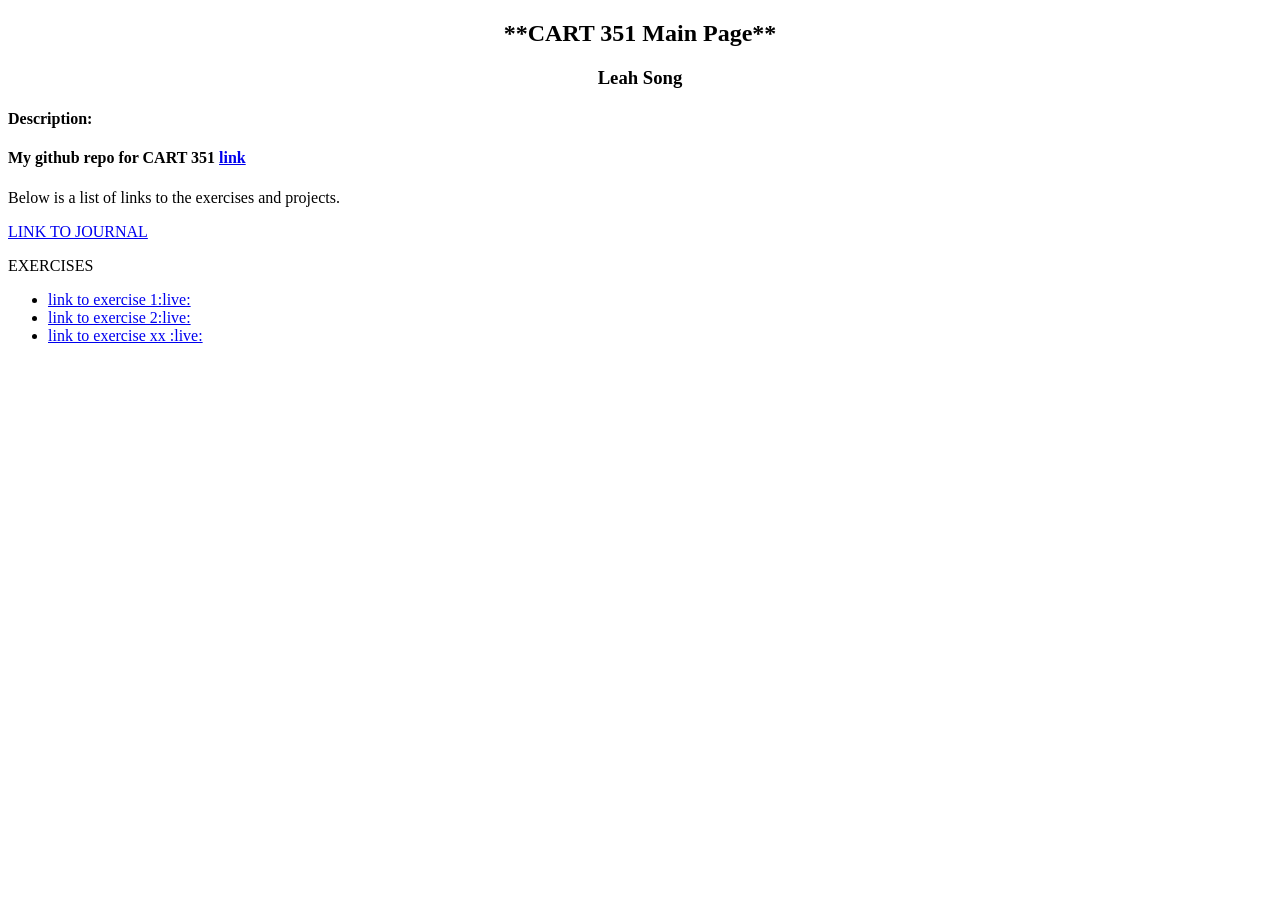
<file: index.html>
<!DOCTYPE html>
<html>
<head>
  <title>**CART 351 Page**</title>
  <meta charset="utf-8" />
  <link rel="stylesheet" type="text/css" href="css/main.css">
</head>
<body>
    <!-- the header div -->
  <header>
    <h2>**CART 351 Main Page**</h2>
    <h3> Leah Song </h3>
    <h4> Description: </h4>
      <h4> My github repo for CART 351 <a href = "https://github.com/leahiscoding/CART351">link</a></h4>
    <p>Below is a list of links to the exercises and projects.</p>
  <header>
  <!-- the main div -->
  <main>
  
    <p> <a href = "journal.html">LINK TO JOURNAL</a> </p>
  
  <p> EXERCISES </p>
    <ul>
          <li><a href="exercises/exercise1.py"> link to exercise 1:live:</a></li>
          <li><a href="#"> link to exercise 2:live:</a></li>
          <li><a href="#"> link to exercise xx :live:</a></li>
      </ul>
       <!-- <p> PROJECT I</p>
      <ul>
        <li><a href="#"> Project I download</a> </li>
        <li><a href="#"> Project I :live:</a></li>
        <li><a href="#"> Project I documentation:</a></li>
      </ul>
      <p> PROJECT II </p>
      <ul>
        <li><a href="#"> Project II download</a> </li>
        <li><a href="#"> Project II :live:</a></li>
        <li><a href="#"> Project II documentation:</a></li>
      </ul>-->

</main> 
  <!-- the footer div -->
<!-- <footer>
<p>This page is <strong>merely</strong> a template page. It contains only an <em> indication </em> for the content expected. You are FREE (and <strong>should</strong>) rewrite the markup, add a layout (css), images, styling, some character, etc ...</p>
</footer> -->
</body>
</html>
</file>
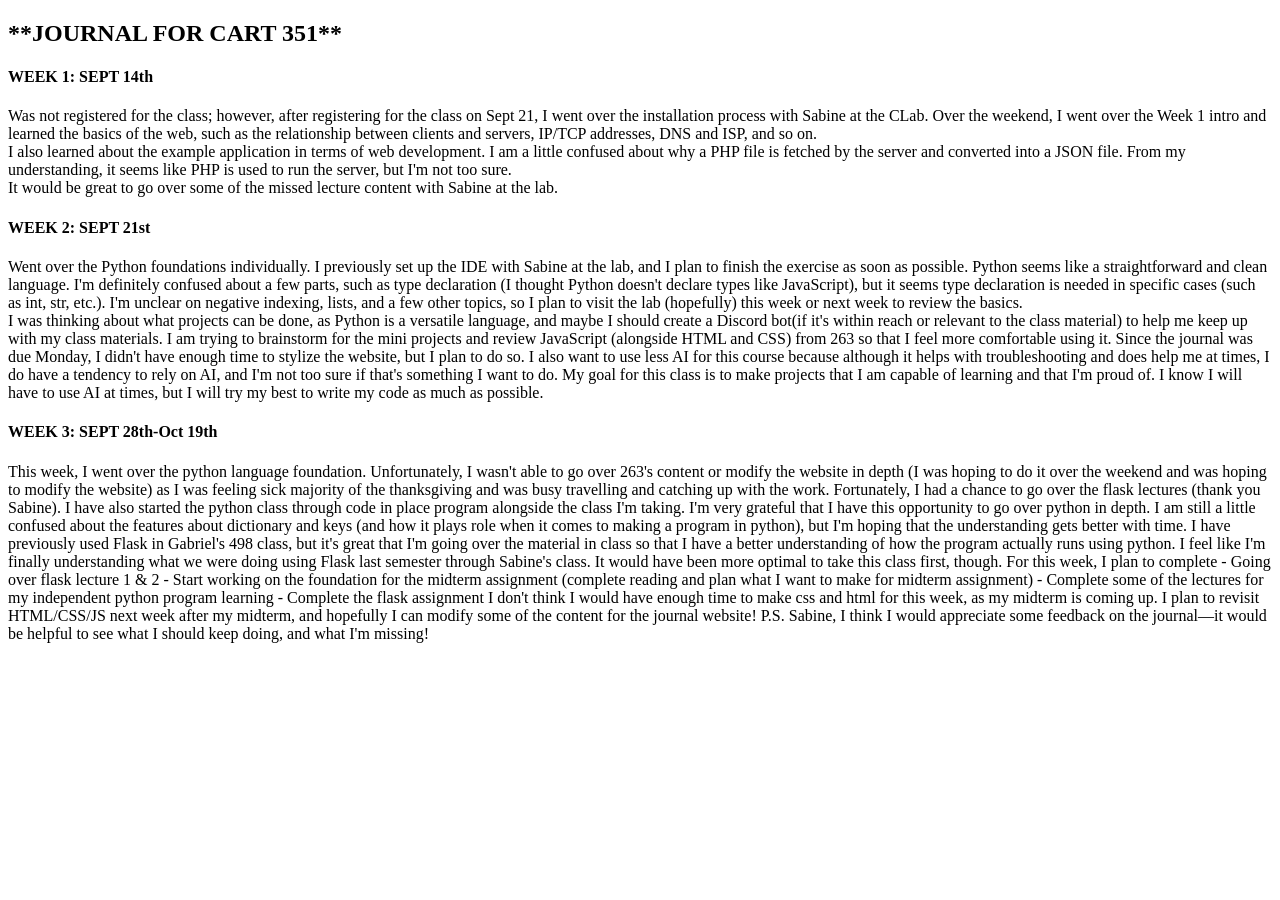
<file: journal.html>
<!DOCTYPE html>
<html>
<head>
  <title>JOURNAL FOR CART 351</title>
  <meta charset="utf-8" />
  <link rel="stylesheet" type="text/css" href="css/journal.css">
</head>
<body>
    <!-- the header div -->
  <header>
    <h2>**JOURNAL FOR CART 351**</h2>
  <header>
  <!-- the main div -->
  <main>
	<section>
	<h4> WEEK 1: SEPT 14th </h4>
	<article> Was not registered for the class; however, after registering for the class on Sept 21, I went over the installation process with Sabine at the CLab. 
        Over the weekend, I went over the Week 1 intro and learned the basics of the web, such as the relationship between clients and servers, IP/TCP addresses, DNS and ISP, and so on. <br>
        I also learned about the example application in terms of web development. I am a little confused about why a PHP file is fetched by the server and converted into a JSON file. From my understanding, it seems like PHP is used to run the server, but I'm not too sure. <br>
        It would be great to go over some of the missed lecture content with Sabine at the lab.
    </article>
	</section>

	<section>
	<h4> WEEK 2: SEPT 21st </h4>
	<article> 
        Went over the Python foundations individually. I previously set up the IDE with Sabine at the lab, and I plan to finish the exercise as soon as possible. Python seems like a straightforward and clean language. 
        I'm definitely confused about a few parts, such as type declaration (I thought Python doesn't declare types like JavaScript), but it seems type declaration is needed in specific cases (such as int, str, etc.). I'm unclear on negative indexing, lists, and a few other topics, so I plan to visit the lab (hopefully) this week or next week to review the basics. <br>
        I was thinking about what projects can be done, as Python is a versatile language, and maybe I should create a Discord bot(if it's within reach or relevant to the class material) to help me keep up with my class materials. 
        I am trying to brainstorm for the mini projects and review JavaScript (alongside HTML and CSS) from 263 so that I feel more comfortable using it. Since the journal was due Monday, I didn't have enough time to stylize the website, but I plan to do so. 
        I also want to use less AI for this course because although it helps with troubleshooting and does help me at times, I do have a tendency to rely on AI, and I'm not too sure if that's something I want to do.
        My goal for this class is to make projects that I am capable of learning and that I'm proud of. I know I will have to use AI at times, but I will try my best to write my code as much as possible.
    </article>
	</section>
	
	<section>
	<h4> WEEK 3: SEPT 28th-Oct 19th </h4>
	<article>
		This week, I went over the python language foundation. Unfortunately, I wasn't able to go over 263's content or modify the website in depth (I was hoping to do it over the weekend and was hoping to modify the website) as I was feeling sick majority of the thanksgiving and was busy travelling and catching up with the work.
		Fortunately, I had a chance to go over the flask lectures (thank you Sabine). I have also started the python class through code in place program alongside the class I'm taking. I'm very grateful that I have this opportunity to go over python in depth. 
		I am still a little confused about the features about dictionary and keys (and how it plays role when it comes to making a program in python), but I'm hoping that the understanding gets better with time. I have previously used Flask in Gabriel's 498 class, but it's great that I'm going over the material in class
		so that I have a better understanding of how the program actually runs using python. I feel like I'm finally understanding what we were doing using Flask last semester through Sabine's class. It would have been more optimal to take this class first, though. 

		For this week, I plan to complete
		- Going over flask lecture 1 & 2
		- Start working on the foundation for the midterm assignment (complete reading and plan what I want to make for midterm assignment)
		- Complete some of the lectures for my independent python program learning
		- Complete the flask assignment

		I don't think I would have enough time to make css and html for this week, as my midterm is coming up. I plan to revisit HTML/CSS/JS next week after my midterm, and hopefully I can modify some of the content for the journal website!

		P.S. Sabine, I think I would appreciate some feedback on the journal—it would be helpful to see what I should keep doing, and what I'm missing!
	</article>
	
	
</main>
  <!-- the footer div -->
<!-- <footer>
<p>This page is <strong>merely</strong> a template page. It contains only an <em> indication </em> for the content expected. You are FREE (and <strong>should</strong>) rewrite the markup, add a layout (css), images, styling, some character, etc ...</p>
</footer> -->
</body>
</html>
</file>
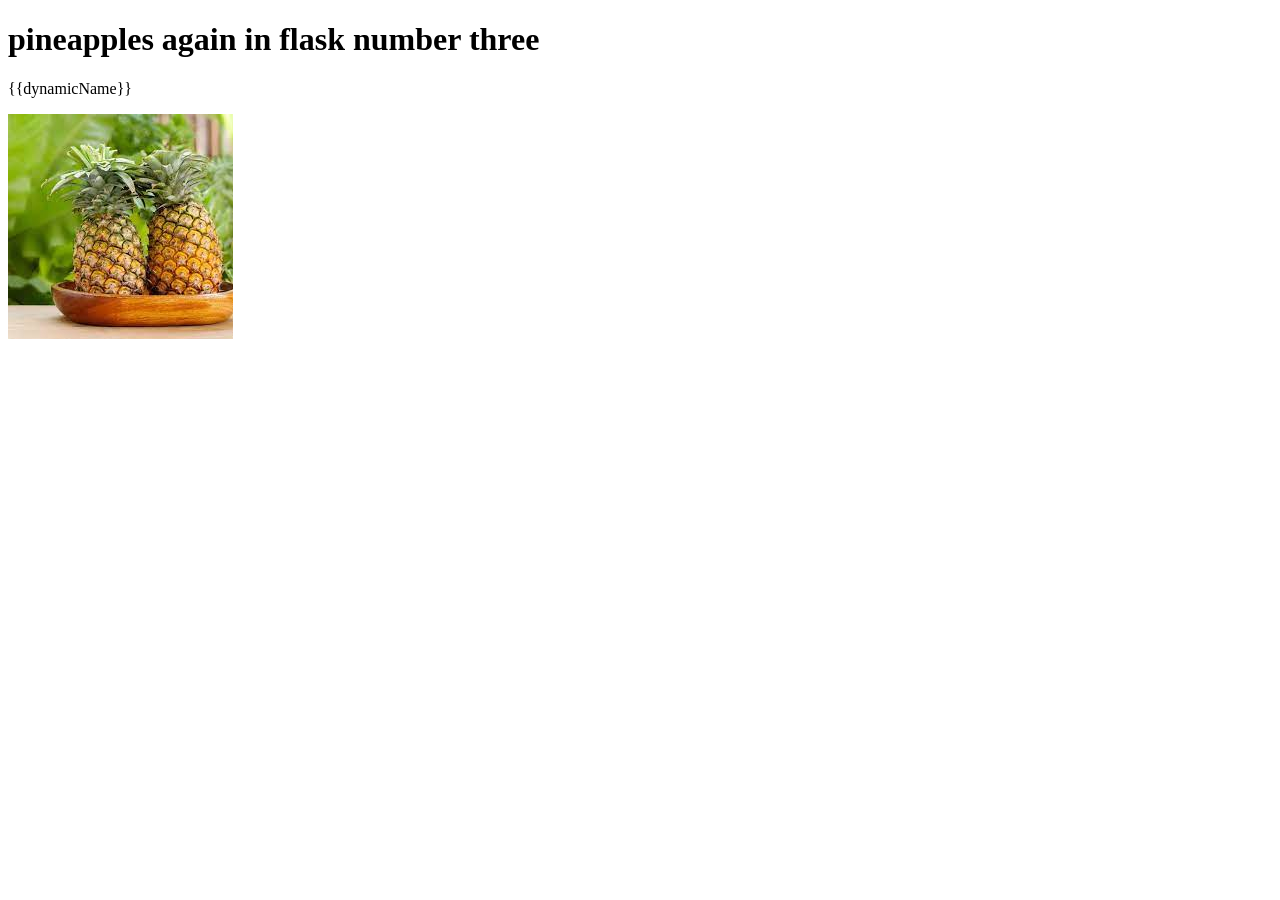
<file: flask/templates/pineapple.html>
<!-- <!DOCTYPE html>
<html lang="en">
<head>
    <meta charset="UTF-8">
    <meta name="viewport" content="width=device-width, initial-scale=1.0">
    <title>pineapples in flask</title>
</head>
<body>
    <h1>pineapples in flask</h1>
    <img src = "../static/images/pineapple_2.jpg">
</body>
</html> -->

<!-- <!DOCTYPE html>
<html lang="en">
<head>
    <meta charset="UTF-8">
    <meta name="viewport" content="width=device-width, initial-scale=1.0">
    <title>pineapples again in flask</title>
</head>
<body>
    <h1>pineapples again in flask</h1>
    <img src = "../static/images/pineapple_2.jpg">
    
you have to go up one level from static because it's a template and that's how you have access ot the image
up one level from templates > you're inside of templates and you're going to static

you can now generate a website through flask
</body>
</html> -->


<!DOCTYPE html>
<html lang="en">
<head>
    <meta charset="UTF-8">
    <meta name="viewport" content="width=device-width, initial-scale=1.0">
    <title>pineapples again in flask and vars</title>
</head>
<body>
    <h1>pineapples again in flask number three</h1>
    <p>{{dynamicName}}</p>
    <!--double braces is jinja -->
    <img src = "../static/images/pineapple.jpeg"/>
</body>
</html>
</file>
<file: css/main.css>
h2{
  text-align: center;
}
h3{
  text-align: center;
}
</file>
<file: css/journal.css>
/* 
h2{
  text-align: center;
}
h3{
  text-align: center;
}

main{
background:#FAEBF8;
padding:10px;
display:flex;
flex-wrap:wrap;
width:90vw;
margin:0 auto;
}

section{
background-color:#CF4EC2;
width:40vw;
margin-top:10px;
margin-left:2vw;
overflow:hidden;
}
section h4{
margin-top:5px;
color:#F0C7EC;
text-align:center;
font-family: Arial, Helvetica, sans-serif;

}
section article{
background-color:#DC7FD3;
color:white;
padding:10px;
font-family: Arial, Helvetica, sans-serif;
} */
</file>
